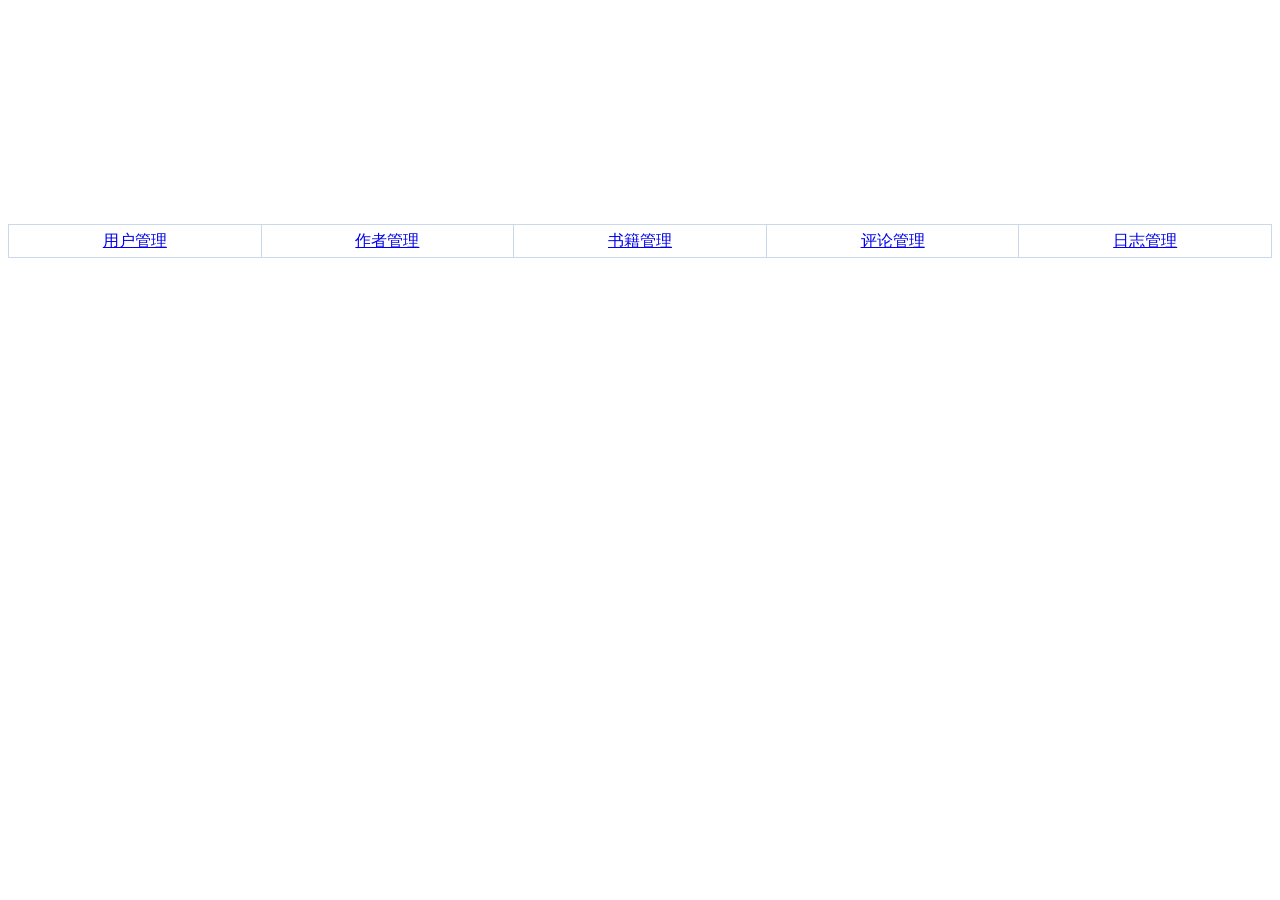
<file: src/main/webapp/AdminIndex.html>
<!DOCTYPE html>
<html lang="en">
<head>
    <meta charset="UTF-8">
    <title>管理首页</title>
    <style type="text/css">
        table
        {
            border-collapse: collapse;
            margin: 0 auto;
            text-align: center;
        }
        table td, table th
        {
            border: 1px solid #cad9ea;
            color: #666;
            height: 30px;
            width: 300px;
        }
        table thead th
        {
            background-color: #CCE8EB;
            width: 100px;
        }
        table tr:nth-child(odd)
        {
            background: #fff;
        }
        table tr:nth-child(even)
        {
            background: #F5FAFA;
        }
    </style>
</head>
<body>
<br><br><br><br><br><br><br><br><br><br><br><br>
<div align="center">
    <table>
        <tr>
            <td>
                <a href="AUsers.html">用户管理</a>
            </td>
            <td>
                <a href="AAuthors.html">作者管理</a>
            </td>
            <td>
                <a href="ABooks.html">书籍管理</a>
            </td>
            <td>
                <a href="AReply.html">评论管理</a>
            </td>
            <td>
                <a href="ALog.html">日志管理</a>
            </td>
        </tr>
    </table>

</div>
</body>
</html>
</file>
